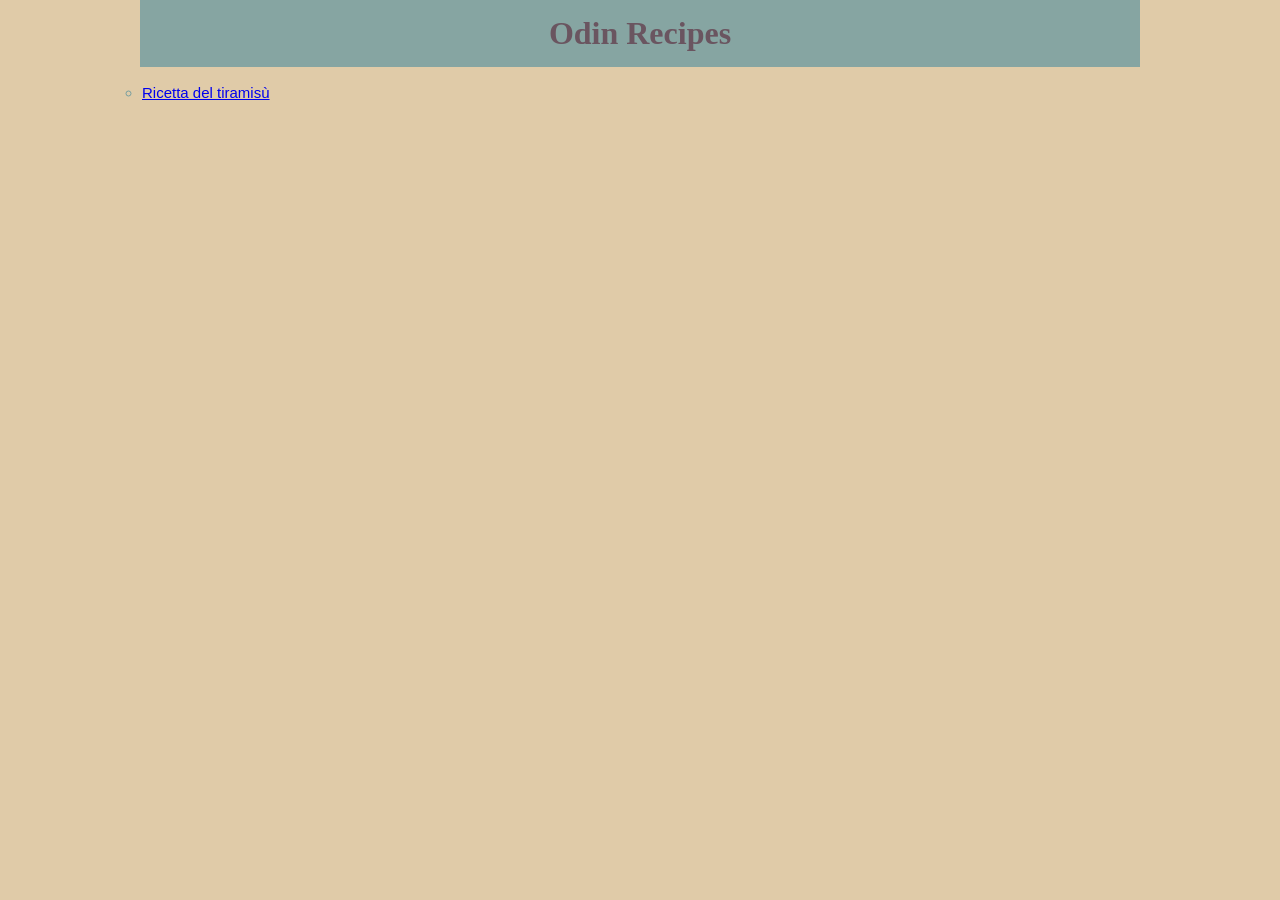
<file: index.html>
<!DOCTYPE html>
<html lang="it">
<head>
    <meta charset="UTF-8">
    <meta name="viewport" content="width=device-width, initial-scale=1.0">
    <title>Odin project</title>
    <link rel="stylesheet" href="style.css">
</head>
<body>
    <div class="contenitore">
        <div class="cont-titolo">    
            <h1 id="titolo">Odin Recipes</h1>
        </div> <!--ANDREBBERO MESSE ALTRE RICETTE-->
        <div class="cont-contenuto">
            <ul class="lista-ric">
                <li><a href="./recipes/tiramisu.html">Ricetta del tiramisù</a></li>
            </ul>
        </div>
    </div>
</body>
</html>
</file>
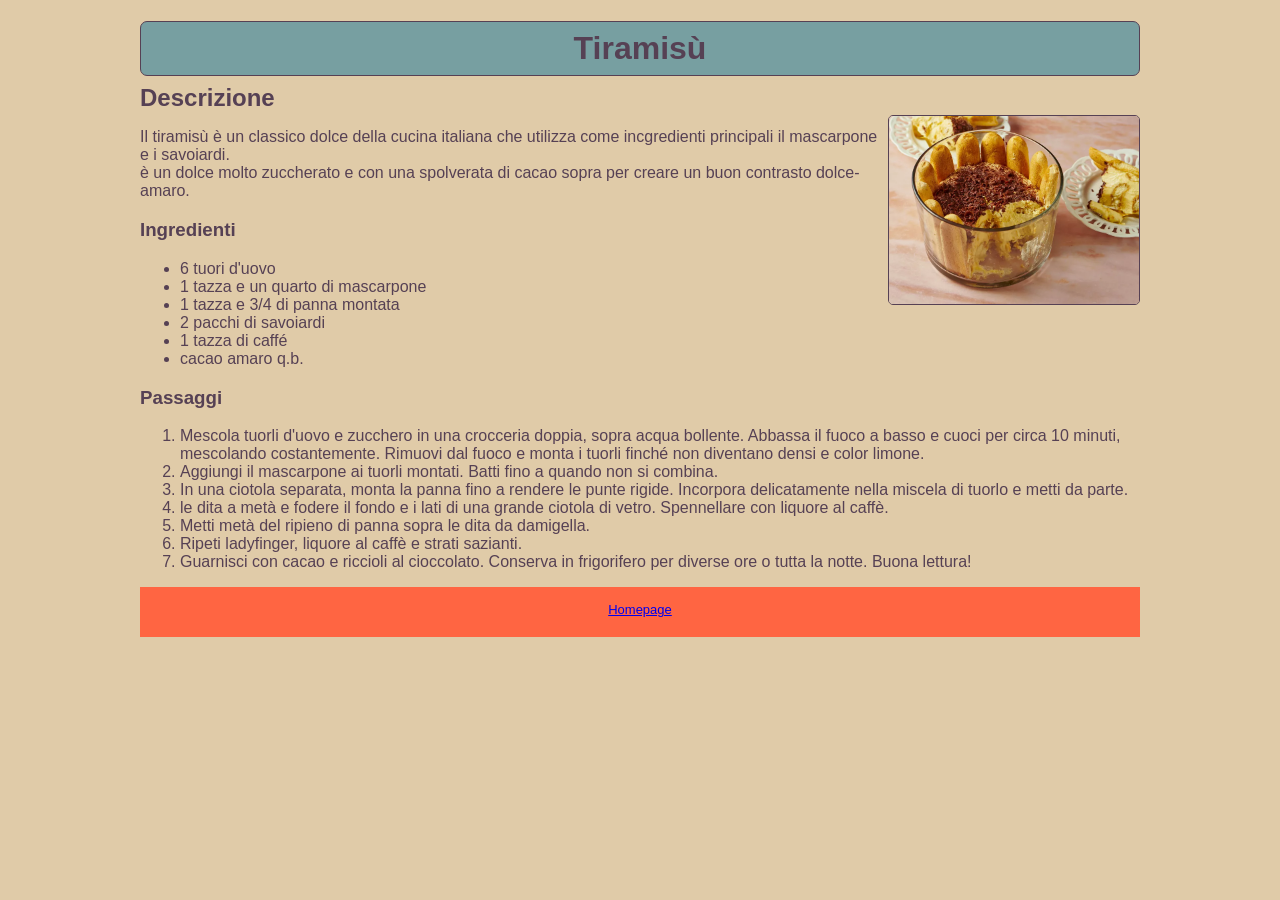
<file: recipes/tiramisu.html>
<!DOCTYPE html>
<html lang="it">
<head>
    <meta charset="UTF-8">
    <meta name="viewport" content="width=device-width, initial-scale=1.0">
    <title>Tiramisu</title>
    <link rel="stylesheet" href="style-tiramisu.css">
</head>
<body>
    <div class="contenitore">
        <div class="cont-titolo">
            <h1 id="titolo">Tiramisù</h1>
            <div class="intro">
                <h2>Descrizione</h2>
                <img src="tiramisu.jpg";  class="tiramisù">
                <p>Il tiramisù è  un classico dolce della cucina italiana che utilizza come incgredienti
                principali il mascarpone e i savoiardi.<br> è  un dolce molto zuccherato e con una spolverata di cacao
                sopra per creare un buon contrasto dolce-amaro.
                </p>
                   
            </div>
            
        </div>
        <div class="cont-ing">
            <h3>Ingredienti</h3>
            <ul>
                <li>6 tuori d'uovo</li>
                <li>1 tazza e un quarto di mascarpone</li>
                <li>1 tazza e 3/4 di panna montata</li>
                <li>2 pacchi di savoiardi</li>
                <li>1 tazza di caffé</li>
                <li>cacao amaro q.b.</li>
            </ul>
        </div>
    
        <div class="cont-step">
            <h3>Passaggi</h3>
            <ol>
                <li>Mescola tuorli d'uovo e zucchero in una crocceria doppia, sopra acqua bollente. Abbassa il fuoco a basso e cuoci per circa 10 minuti, mescolando costantemente. Rimuovi dal fuoco e monta i tuorli finché non diventano densi e color limone.</li>
                <li>Aggiungi il mascarpone ai tuorli montati. Batti fino a quando non si combina.</li>
                <li>In una ciotola separata, monta la panna fino a rendere le punte rigide. Incorpora delicatamente nella miscela di tuorlo e metti da parte.</li>
                <li> le dita a metà e fodere il fondo e i lati di una grande ciotola di vetro. Spennellare con liquore al caffè.</li>
                <li>Metti metà del ripieno di panna sopra le dita da damigella.</li>
                <li>Ripeti ladyfinger, liquore al caffè e strati sazianti.</li>
                <li>Guarnisci con cacao e riccioli al cioccolato. Conserva in frigorifero per diverse ore o tutta la notte. Buona lettura!</li>
            </ol>
        
        </div>
        <div class="cont-home">
            <a href="../index.html">Homepage</a>
        </div>
    </div>
    
</body>
</html>
</file>
<file: style.css>
body{
    box-sizing: border-box;
    background-color: #E0CBA8;
    margin: 0px;
    color: #564154;
    font-family: Verdana, Geneva, Tahoma, sans-serif;
}

.contenitore{
    max-width:1000px;
    margin: 0px auto;
    padding: 0px;
    
}

div.cont-titolo{
    background-color: #779FA1;
    opacity: 0.85 ;
    margin: 0px;
    padding: 15px 0px;
    
}


h1#titolo{
    margin: 0 auto;
    text-align: center;
    font-family: Georgia, 'Times New Roman', Times, serif;

}

div.cont-contenuto{
    font-size: 15px;
    
    
}

ul.lista-ric{
    list-style: circle;
    padding: 2px;
    
}

li{
    color: #779FA1;
    
}
</file>
<file: recipes/style-tiramisu.css>
body{
    box-sizing: border-box;
    background-color: #E0CBA8;
    margin: 0px;
    color: #564154;
    font-family: Verdana, Geneva, Tahoma, sans-serif;
}

.contenitore{
    max-width:1000px;
    margin: 0px auto;
    padding: 0px;
    
}


h1#titolo{
    font-size: 24;
    background-color:#779FA1 ;
    border-radius: 7px ;
    border: 1px solid #564154;
    text-align: center;
    padding: 8px 0px;
    margin-bottom: 8px;
}

div h2{
    margin:3px 0px ;
}

img.tiramisù{
    float: right;
    border: 1px solid #564154;
    border-radius: 5px;
    width: 250px;
    
}

div.cont-home{
    background-color: #FF6542;
    text-align: center;
    font-size: small;
    padding:15px 0px 20px;

}
</file>
